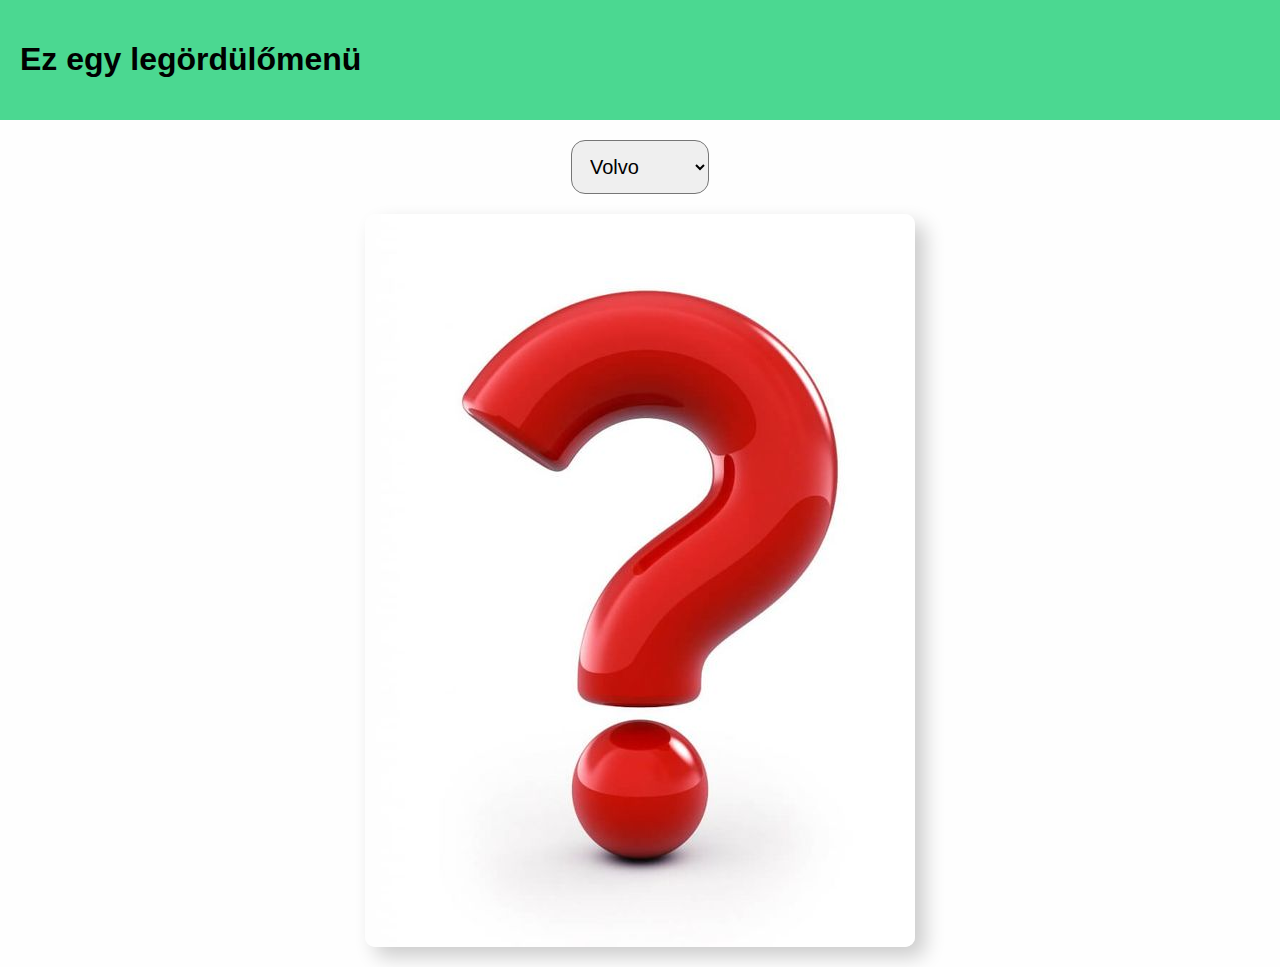
<file: html/gordulomenu.html>
<!DOCTYPE html>
<html lang="en">
<head>
    <meta charset="UTF-8">
    <meta name="viewport" content="width=device-width, initial-scale=1.0">
    <title>Document</title>
    <link rel="stylesheet" href="../css/gordulomenu.css">
    <script defer src="../js/gordulomenu.js"></script>
</head>
<body>

    <header>
        <h1>Ez egy legördülőmenü</h1>
    </header>
    <main>
        <div class="container">
            <select name="cars" id="cars">
                <option value="../src/img/gordulomenu/volvo.avif">Volvo</option>
                <option value="../src/img/gordulomenu/saab.jpg">Saab</option>
                <option value="../src/img/gordulomenu/mercedes.jpg">Mercedes</option>
                <option value=" ../src/img/gordulomenu/audi.jfif">Audi</option>
                <option value="../src/img/gordulomenu/porsche.jpg">Porsche</option>
            </select>
        </div>
        <img src="../src/img/gordulomenu/default.jpg" alt="Image" id="image">
    </main>
    
</body>
</html>
</file>
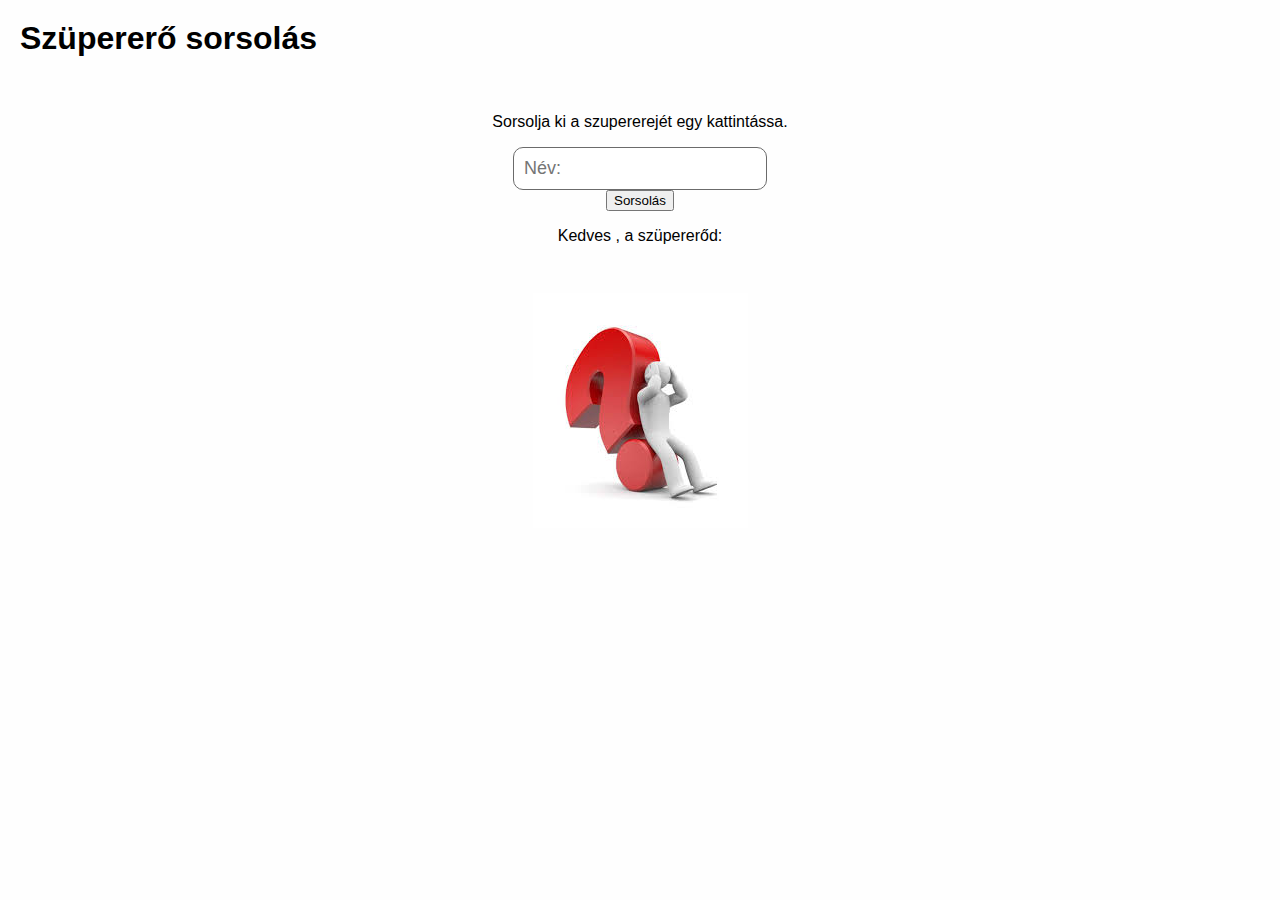
<file: html/kepesseg.html>
<!DOCTYPE html>
<html lang="en">
<head>
    <meta charset="UTF-8">
    <meta name="viewport" content="width=device-width, initial-scale=1.0">
    <title>Szupererő Sorsolás</title>
    <link rel="stylesheet" href="../css/kepesseg.css">
    <script src="../js/kepesseg.js" defer></script>
</head>
<body>
    <header>
        <h1>Szüpererő sorsolás</h1>
    </header>
    <main>
        <p>Sorsolja ki a szupererejét egy kattintássa.</p>
        <input id="inputField" type="text" placeholder="Név:">
        <button id="sorsol">Sorsolás</button>
        <p>Kedves <strong><span id="nevOutput"></span></strong>, a szüpererőd:</strong><span id="eroOutput"></span></strong></p>
        <p id="leiras"></p>
        <img id="image" src="../src/img/kepesseg/default.jfif" alt="Kép a szupererőről">
    </main>
</body>
</html>
</file>
<file: css/gordulomenu.css>
html {
  scroll-behavior: smooth;
  font-family: "Roboto", sans-serif;
}
html body {
  background-color: #fefefe;
  margin: 0;
  min-height: 100vh;
}
html body header {
  display: flex;
  justify-content: flex-start;
  align-items: center;
  background-color: hsl(150, 64%, 57%);
  padding: 20px;
}
html body main {
  display: flex;
  justify-content: center;
  align-items: center;
  flex-direction: column;
  padding: 20px;
}
html body main .container {
  padding: 0px 0px 20px 0px;
  display: flex;
  justify-content: center;
  align-items: center;
}
html body main .container select {
  font-size: 20px;
  padding: 14px;
  border-radius: 14px;
}
html body main img {
  max-width: 60vw;
  border-radius: 10px;
  box-shadow: 10px 10px 20px rgba(0, 0, 0, 0.2);
}/*# sourceMappingURL=style.css.map */
</file>
<file: css/kepesseg.css>
html {
  scroll-behavior: smooth;
  font-family: "Roboto", sans-serif;
}
html body {
  margin: 0px;
  min-height: 100vh;
  background-color: #fefefe;
}
html body header {
  display: flex;
  justify-content: flex-start;
  align-items: center;
  padding: 20px;
}
html body header h1 {
  margin: 0px;
}
html body main {
  display: flex;
  justify-content: center;
  align-items: center;
  flex-direction: column;
  padding: 20px;
}
html body main input {
  border: 1px solid hsl(0, 0%, 42%);
  padding: 10px;
  border-radius: 10px;
  font-size: large;
}/*# sourceMappingURL=style.css.map */
</file>
